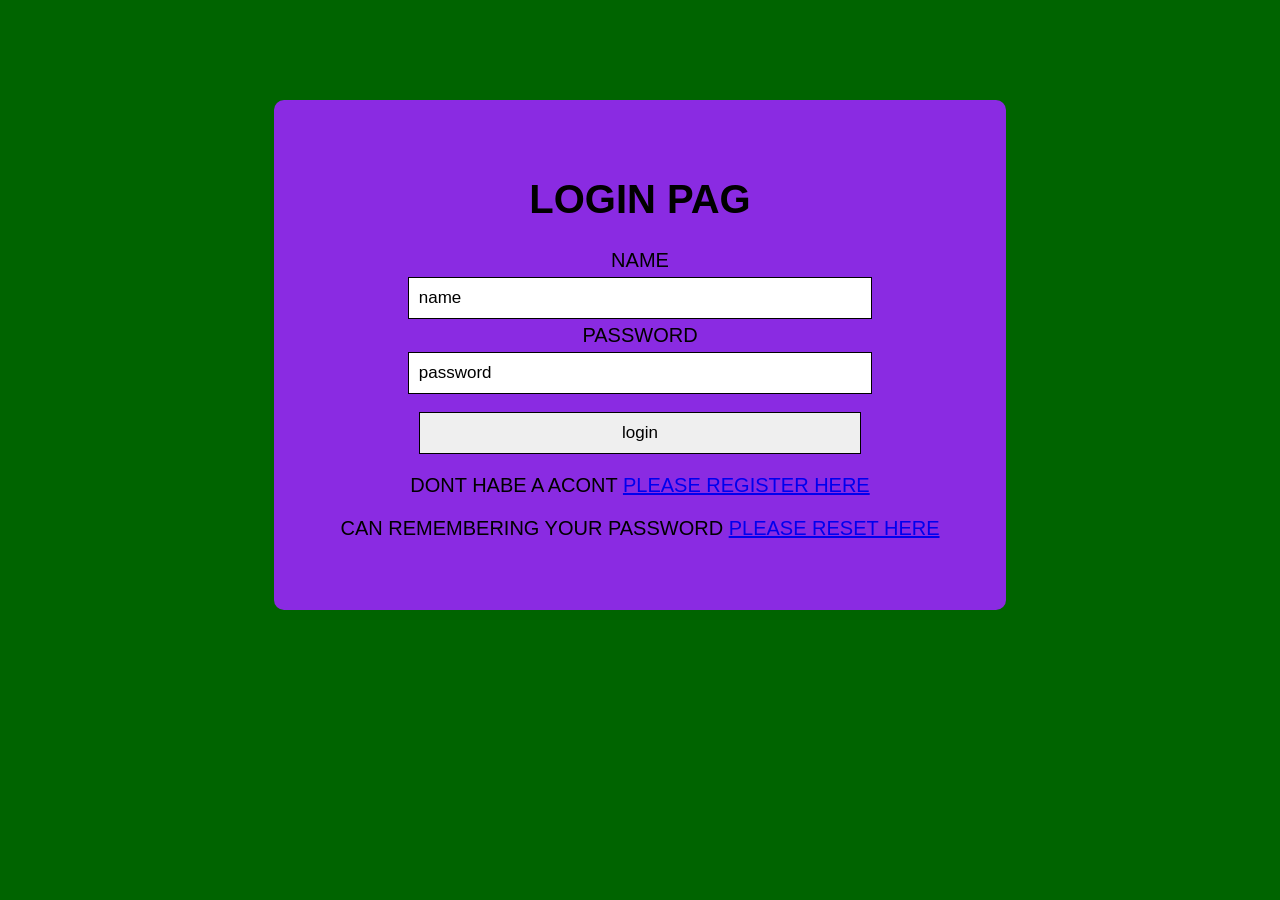
<file: index.html>
<!DOCTYPE html>
<html lang="en">
<head>
    <meta charset="UTF-8">
    <meta http-equiv="X-UA-Compatible" content="IE=edge">
    <meta name="viewport" content="width=device-width, initial-scale=1.0">
    <title>login page</title>
    <link rel="stylesheet"href="css/style.css"/>
</head>
<body>
    <div id="admin-box">
    <form>
    <h1>login pag</h1>
    <label for="name">name</label>
    <input type="text"name placeholder="name">
    <label for="pass">password</label>
    <input type="password"password placeholder="password">
    <input type="submit"value="login">
    </form>
    <p>dont habe a acont
    <a href="register.html"trgeat="_blank">please register here</a>
    </p>
    <p>can remembering your password
    <a href="reset.html"trgeat="_blank">please reset here</a>
    </p>
    </div>
</body>
</html>
</file>
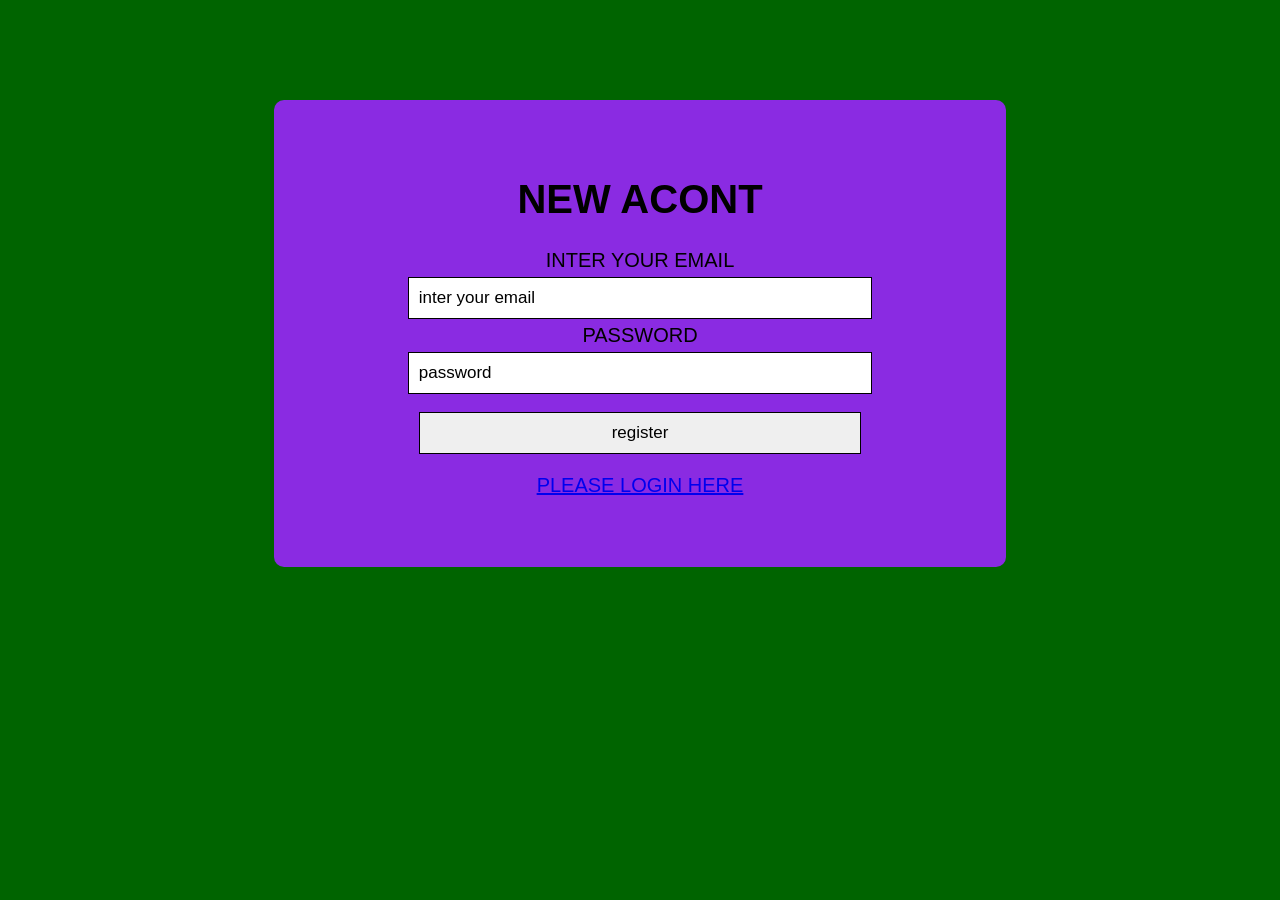
<file: register.html>
<!DOCTYPE html>
<html lang="en">
<head>
    <meta charset="UTF-8">
    <meta http-equiv="X-UA-Compatible" content="IE=edge">
    <meta name="viewport" content="width=device-width, initial-scale=1.0">
    <title>register pag</title>
    <link rel="stylesheet"href="css/style.css">
</head>
<body>
    <div id="admin-box">
    <form>
    <h1>new acont</h1>
    <label for="email">inter your email</label>
    <input type="text"email placeholder="inter your email">
    <label for="pass">password</label>
    <input type="password"password placeholder="password">
    <input type="submit"value="register">
    </form>
    <p>
    <a href="index.html"trgeat="_blank">please login here</a>
    </p>
    </div>
</body>
</html>
</file>
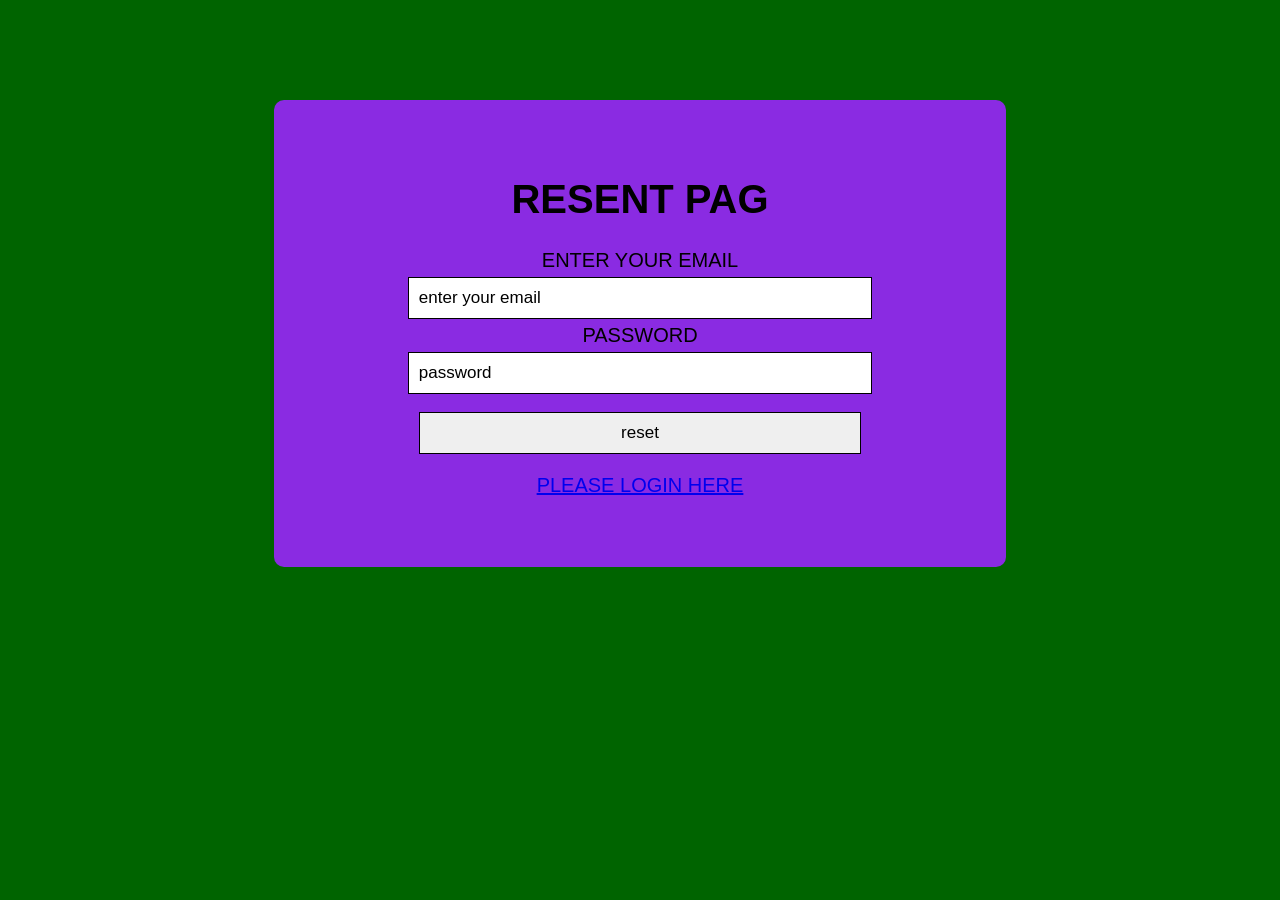
<file: reset.html>
<!DOCTYPE html>
<html lang="en">
<head>
    <meta charset="UTF-8">
    <meta http-equiv="X-UA-Compatible" content="IE=edge">
    <meta name="viewport" content="width=device-width, initial-scale=1.0">
    <title>rester pag</title>
    <link rel="stylesheet"href="css/style.css">
<body> 
 <div id="admin-box">
<h1>resent pag</h1>
<form>
  <label for="email">enter your email</label>
  <input type="text"email placeholder="enter your email">
  <label for="pass">password</label>
  <input type="password"password placeholder="password">
  <input type="submit"value="reset">
</form>
<p>
<a href="index.html"trgeat="_blank">please login here</a>
</p>
</div>
</body>
</html>
</file>
<file: css/style.css>
* {
    margin: o;
    padding: 0;
    border: 0;
    font-family: 'Franklin Gothic Medium', 'Arial Narrow', Arial, sans-serif;
}
body{
    background-color: rgb(0, 100, 0);
}
#admin-box{
    background-color: blueviolet;
    width: 50%;
    margin: 100px auto;
    text-align: center;
    padding: 50px;
    border-radius: 10px;
}
#admin-box{
    font-size: 20px;
    text-transform: uppercase;
}
input,
label{
    display: block;
    width: 70%;
    margin: 5px auto;
}
label{
    font-size: 17;
    text-transform: uppercase;
}
input{
    padding: 10px;
    border: 1px solid black;
    font-size: 17px;
    outline: 0;
}
input[type="submit"]{
    margin-top: 18px;
}
input[type="submit"]:hover{
background-color: black;
color: aqua;
border: black;
}
input::placeholder{
    color: black;
}
</file>
